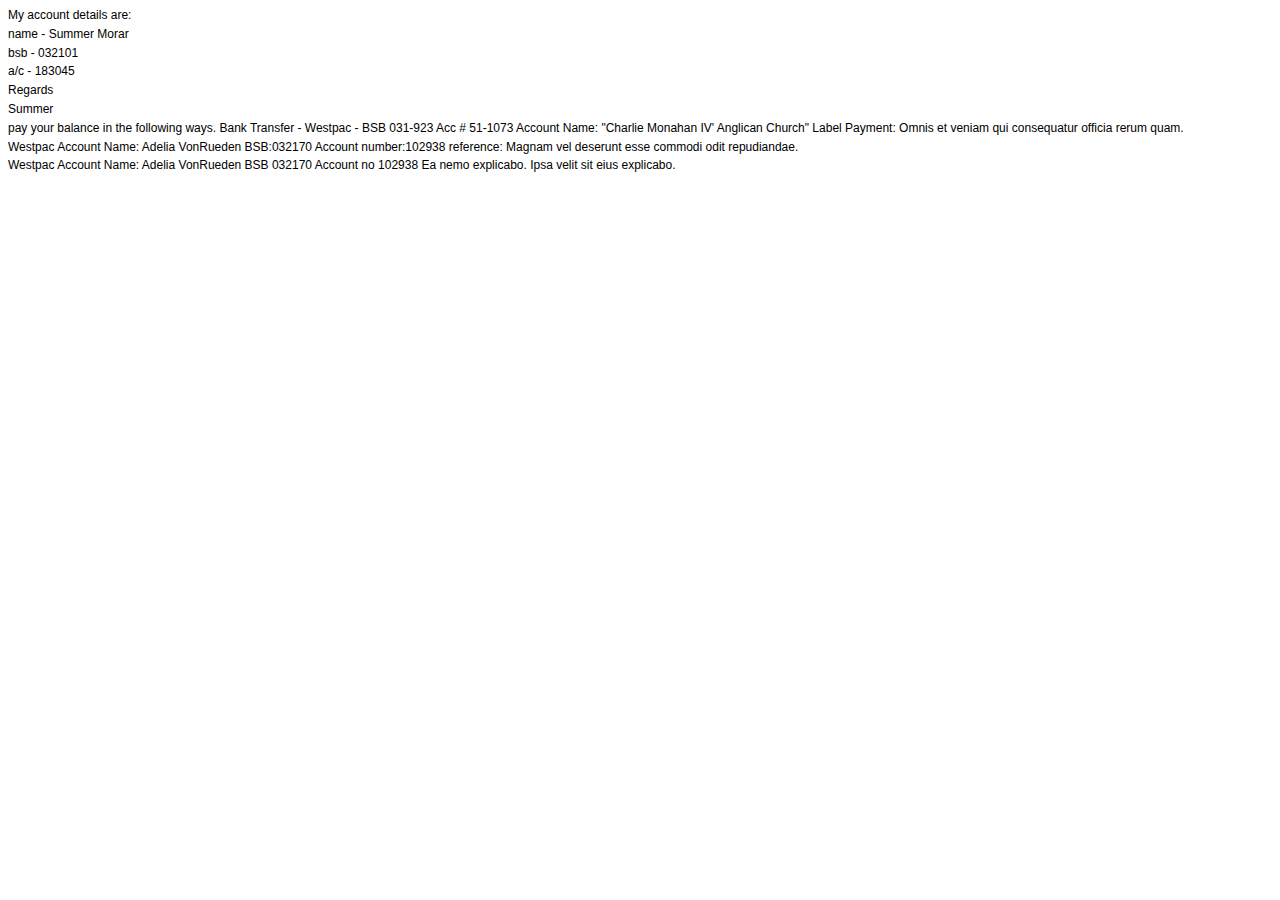
<file: test/index.html>
<!DOCTYPE HTML PUBLIC "-//W3C//DTD HTML 4.01 Transitional//EN"
        "http://www.w3.org/TR/html4/loose.dtd">
<html>
<head>
    <title></title>
	<link rel="stylesheet" href="../extension/css/style.css"/>
    <script type="text/javascript"></script>
</head>
<body>

<p>My account details are:</p>
<p>name - Summer Morar</p>
<p>bsb - 032101</p>
<p>a/c - 183045</p>
<p>Regards</p>
<p>Summer</p>


<p>pay your balance in the following ways.
Bank Transfer - Westpac - BSB 031-923 Acc # 51-1073
Account Name: "Charlie Monahan IV' Anglican Church"
Label Payment: Omnis et veniam qui consequatur officia rerum quam.</p>

<p>Westpac
Account Name: Adelia VonRueden
BSB:032170
Account number:102938
reference: Magnam vel deserunt esse commodi odit repudiandae.</p>

<p>Westpac
Account Name: Adelia VonRueden
BSB 032170
Account no 102938
Ea nemo explicabo. Ipsa velit sit eius explicabo.</p>


</body>
</html>
</file>
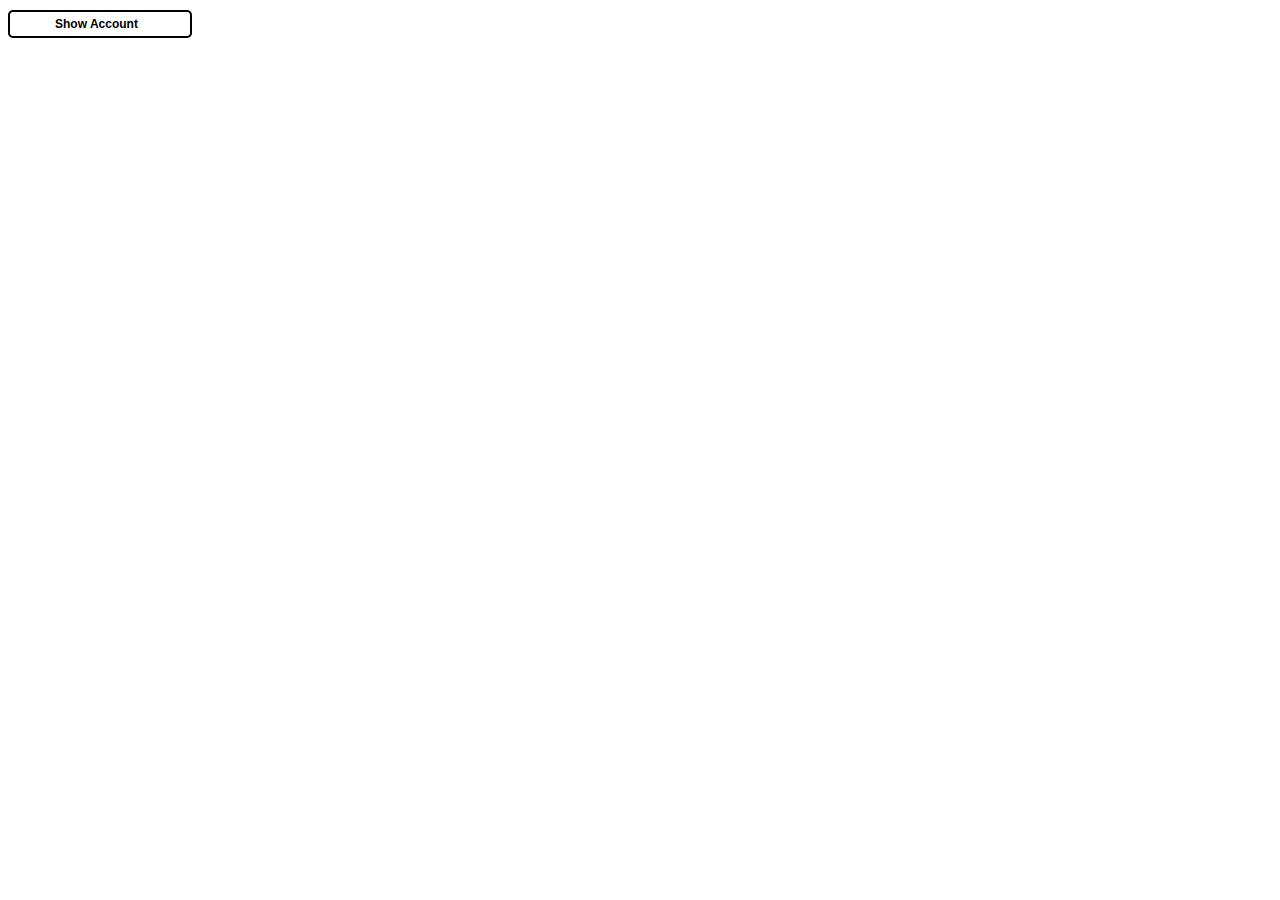
<file: extension/popup.html>
<html>
<head>
    <link rel="stylesheet" type="text/css" href="popup.css"/>

    <script type="text/javascript">
        function copy_selected() {
            chrome.windows.getLastFocused(function(window) {
                chrome.tabs.getSelected(window.id, function(tab) {
                    chrome.tabs.sendRequest(tab.id, {
                        'type' : 'capture_selected'
                    });
                });
            });
        }

        function show_account_clipboard() {
            var account_info = chrome.extension.getBackgroundPage().account_info;
            chrome.windows.getLastFocused(function(window) {
                chrome.tabs.getSelected(window.id, function(tab) {
                    chrome.tabs.sendRequest(tab.id, {
                        'type' : 'show_notification',
                        'account_info' : account_info
                    }, function(response) {
                        console.log('sent account info');
                    });
                });
            });
        }
    </script>
</head>

<body>

<ul>
    <li>
        <a href="#" onclick="show_account_clipboard();">Show Account</a>
    </li>
</ul>

</body>
</html>
</file>
<file: extension/css/style.css>
body {
	font-family: helvetica;
	font-size: 12px;
}

p {
	margin: 0.4em 0;
}
</file>
<file: extension/popup.css>
body {
    font-family: Verdana, Arial, Helvetica, sans-serif;
    font-size: 12px;
    font-weight: bold;
}

ul {
    list-style-type: none;
    margin-left: 0;
    padding-left: 0;
}

li {
    padding: 2px 0 2px 0;
}

a {
    color: #000000;
    background: #ffffff;
    border: 2px solid #000000;
    border-radius: 5px;
    width: 130px;
    display: block;
    padding: 5px 5px 5px 45px;
    cursor: pointer;
    text-decoration: none;
}

a:hover, a:active {
    color: #ffffff;
    background: #000000;
    border: 2px solid #000000;
    border-radius: 5px;
    width: 130px;
    display: block;
    padding: 5px 5px 5px 45px;
    cursor: pointer;
}

.invisible {
    display: none;
}
</file>
